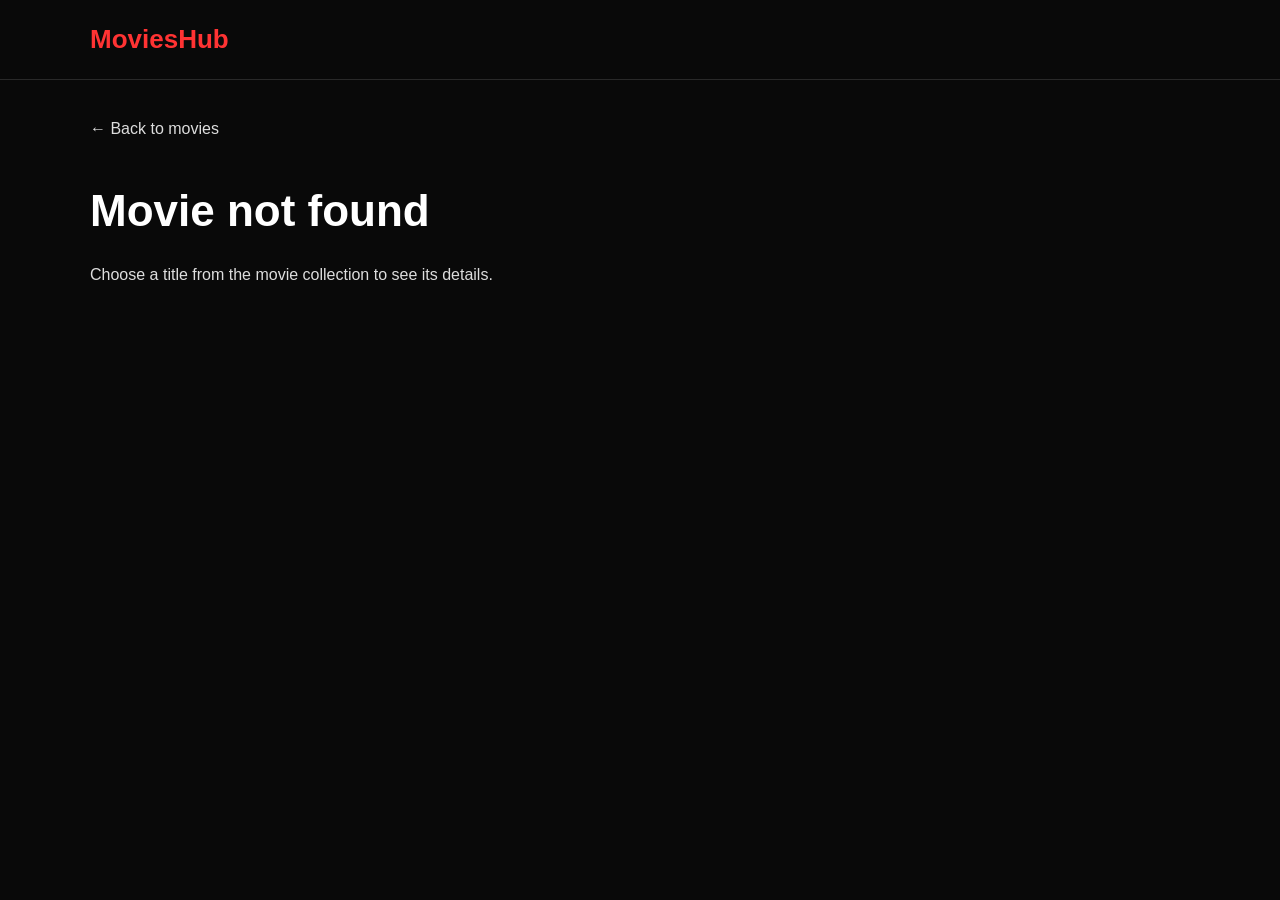
<file: details.html>
<!DOCTYPE html>
<html lang="en">
<head>
    <meta charset="UTF-8">
    <meta name="viewport" content="width=device-width, initial-scale=1.0">
    <title>Movie details | MoviesHub</title>
    <link rel="stylesheet" href="details.css">
    <script src="movies-data.js" defer></script>
    <script src="details.js" defer></script>
</head>
<body>
    <header><a class="brand" href="index.html">MoviesHub</a></header>
    <main>
        <a class="back" href="index.html">&larr; Back to movies</a>
        <article id="movie-details" hidden>
            <img id="poster" alt="">
            <div class="content">
                <p class="eyebrow">MOVIESHUB COLLECTION</p>
                <h1 id="movie-title"></h1>
                <dl>
                    <div><dt>Year</dt><dd id="year"></dd></div>
                    <div><dt>Genre</dt><dd id="genre"></dd></div>
                    <div><dt>Rating</dt><dd id="rating"></dd></div>
                </dl>
                <h2>About this title</h2>
                <p id="description"></p>
                <section class="download-section" aria-labelledby="download-heading">
                    <h2 id="download-heading">Download</h2>
                    <a id="download-link" class="download-button" download hidden>Download</a>
                    <button id="download-unavailable" class="download-button" disabled>Download unavailable</button>
                    <p id="download-note">A download link hasn’t been added yet. Please check back later.</p>
                </section>
            </div>
        </article>
        <section id="not-found" hidden>
            <h1>Movie not found</h1>
            <p>Choose a title from the movie collection to see its details.</p>
        </section>
        <noscript>Please enable JavaScript to view the movie details.</noscript>
    </main>
</body>
</html>
</file>
<file: details.css>
* { box-sizing: border-box; }
body { margin: 0; background: #090909; color: #fff; font-family: Arial, sans-serif; }
a { color: inherit; text-decoration: none; }
header { padding: 24px max(20px, calc((100% - 1100px) / 2)); border-bottom: 1px solid #292929; }
.brand { color: #ff3333; font-size: 26px; font-weight: 700; }
main { max-width: 1140px; margin: auto; padding: 28px 20px 60px; }
.back { display: inline-block; padding: 12px 0; margin-bottom: 24px; color: #ddd; }
.back:hover { color: #ff7777; }
article { display: grid; grid-template-columns: minmax(220px, 340px) minmax(0, 1fr); gap: 40px; align-items: start; }
#poster { width: 100%; border-radius: 14px; }
.content { padding: 12px 0; }
.eyebrow { color: #ff7777; font-size: 12px; letter-spacing: 2px; font-weight: 700; }
h1 { font-size: clamp(28px, 5vw, 44px); line-height: 1.15; margin: 12px 0 24px; }
h2 { font-size: 21px; margin: 0 0 12px; }
dl { display: flex; flex-wrap: wrap; gap: 20px 32px; margin: 0 0 32px; }
dt { color: #aaa; font-size: 12px; margin-bottom: 6px; }
dd { margin: 0; line-height: 1.5; }
#description, #not-found p { color: #ddd; line-height: 1.8; }
.download-section { margin-top: 32px; padding: 24px; background: #1c1c1c; border: 1px solid #333; border-radius: 12px; }
.download-button { display: inline-block; padding: 14px 24px; min-height: 48px; background: #a50c0c; color: #fff; border: none; border-radius: 6px; font: 700 16px Arial, sans-serif; text-align: center; }
.download-button:hover { background: #d01414; }
.download-button:disabled { background: #533030; color: #e2bcbc; cursor: not-allowed; }
#download-note { margin: 14px 0 0; color: #bbb; font-size: 14px; line-height: 1.6; }
a:focus-visible { outline: 3px solid #ff9999; outline-offset: 5px; }
[hidden] { display: none !important; }
@media (max-width: 640px) {
    article { grid-template-columns: 1fr; gap: 20px; }
    #poster { max-width: 300px; justify-self: center; }
    .content { padding: 0; }
    .download-section { padding: 20px; }
    .download-button { width: 100%; }
}
</file>
